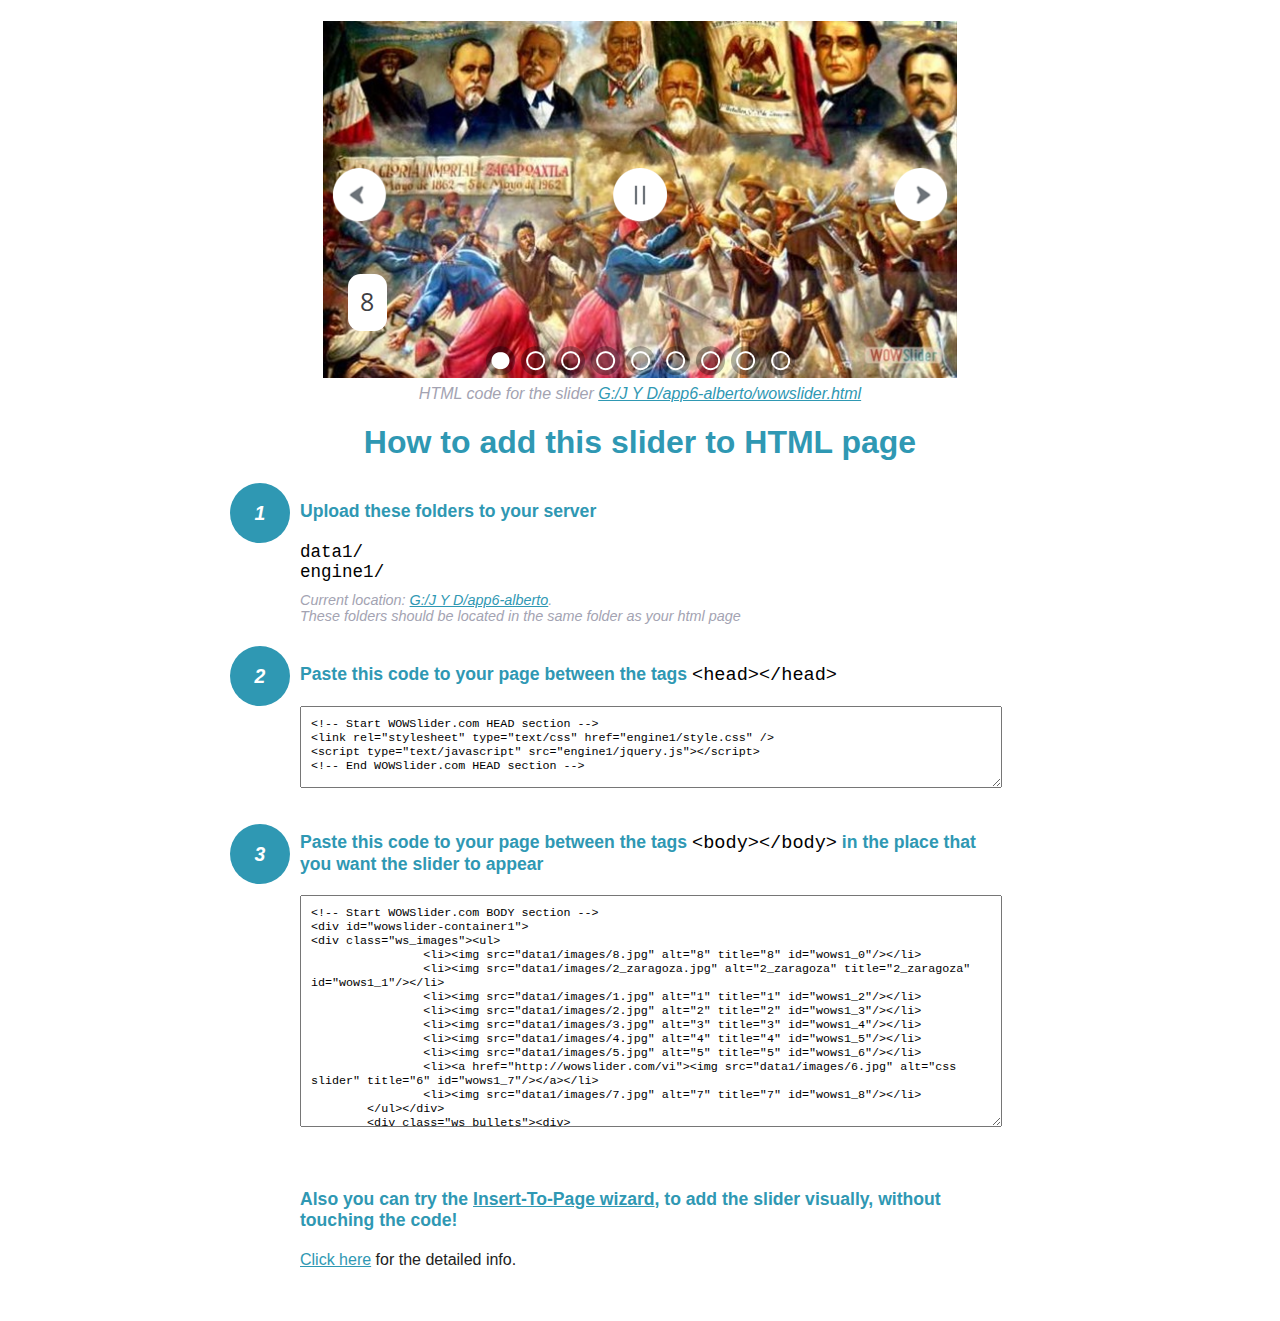
<file: wowslider-howto.html>
<!DOCTYPE html>
<html>
<head>
	<title>WOWSlider</title>
	<meta http-equiv="content-type" content="text/html; charset=utf-8" />
	<meta name="description" content="WOWSlider" />
	
	<!-- Start WOWSlider.com HEAD section --> <!-- add to the <head> of your page -->
	<link rel="stylesheet" type="text/css" href="engine1/style.css" />
	<script type="text/javascript" src="engine1/jquery.js"></script>
	<!-- End WOWSlider.com HEAD section -->


<style>
.instuction {
	font-family: sans-serif, Arial;
	display: block;
	margin: 0 auto;
	max-width: 820px;
	width: 100%;
	padding: 0 70px;
	color: #222;
	-webkit-box-sizing: border-box;
	-moz-box-sizing: border-box;
	box-sizing: border-box;
}
.instuction h1 img {
	max-width: 170px;
	vertical-align: middle;
	margin-bottom: 10px;
}
.instuction h1 {
	color: #2F98B3;
	text-align: center;
}
.instuction h2 {
	position: relative;
	font-size: 1.1em;
	color: #2F98B3;
	margin-bottom: 20px;
	margin-top: 40px;
}
.instuction h2 span.num {
	position: absolute;
	left: -70px;
	top: -18px;
	display: inline-block;
	vertical-align: middle;
	font-style: italic;
	font-size: 1.1em;
	width: 60px;
	height: 60px;
	line-height: 60px;
	text-align: center;
	background: #2F98B3;
	color: #fff;
	border-radius: 50%;
}
.instuction .mono {
	color: #000;
	font-family: monospace;
	font-size: 1.3em;
	font-weight: normal;
}
.instuction li.mono {
	font-size: 1.5em;
}

.instuction ul {
	font-size: 0.9em;
	margin-top: 0;
	padding-left: 0;
	list-style: none;
}
.instuction .note {
	color: #A3A3B2;
	font-style: italic;
	padding-top: 10px;
}
.instuction p.note {
	text-align: center;
	padding-top: 0;
	margin-top: 4px;
}
.instuction textarea {
	font-size: 0.9em;
	min-height: 60px;
	padding: 10px;
	margin: 0;
	overflow: auto;
	max-width: 100%;
	width: 100%;
}
.instuction a,
.instuction a:visited {
	color: #2F98B3;
}
</style>


</head>
<body style="margin:auto">

<br>

<!-- Start WOWSlider.com BODY section --> <!-- add to the <body> of your page -->
<div id="wowslider-container1">
<div class="ws_images"><ul>
		<li><img src="data1/images/8.jpg" alt="8" title="8" id="wows1_0"/></li>
		<li><img src="data1/images/2_zaragoza.jpg" alt="2_zaragoza" title="2_zaragoza" id="wows1_1"/></li>
		<li><img src="data1/images/1.jpg" alt="1" title="1" id="wows1_2"/></li>
		<li><img src="data1/images/2.jpg" alt="2" title="2" id="wows1_3"/></li>
		<li><img src="data1/images/3.jpg" alt="3" title="3" id="wows1_4"/></li>
		<li><img src="data1/images/4.jpg" alt="4" title="4" id="wows1_5"/></li>
		<li><img src="data1/images/5.jpg" alt="5" title="5" id="wows1_6"/></li>
		<li><a href="http://wowslider.com/vi"><img src="data1/images/6.jpg" alt="css slider" title="6" id="wows1_7"/></a></li>
		<li><img src="data1/images/7.jpg" alt="7" title="7" id="wows1_8"/></li>
	</ul></div>
	<div class="ws_bullets"><div>
		<a href="#" title="8"><span><img src="data1/tooltips/8.jpg" alt="8"/>1</span></a>
		<a href="#" title="2_zaragoza"><span><img src="data1/tooltips/2_zaragoza.jpg" alt="2_zaragoza"/>2</span></a>
		<a href="#" title="1"><span><img src="data1/tooltips/1.jpg" alt="1"/>3</span></a>
		<a href="#" title="2"><span><img src="data1/tooltips/2.jpg" alt="2"/>4</span></a>
		<a href="#" title="3"><span><img src="data1/tooltips/3.jpg" alt="3"/>5</span></a>
		<a href="#" title="4"><span><img src="data1/tooltips/4.jpg" alt="4"/>6</span></a>
		<a href="#" title="5"><span><img src="data1/tooltips/5.jpg" alt="5"/>7</span></a>
		<a href="#" title="6"><span><img src="data1/tooltips/6.jpg" alt="6"/>8</span></a>
		<a href="#" title="7"><span><img src="data1/tooltips/7.jpg" alt="7"/>9</span></a>
	</div></div><div class="ws_script" style="position:absolute;left:-99%"><a href="http://wowslider.com/vi">bootstrap slider</a> by WOWSlider.com v8.7</div>
<div class="ws_shadow"></div>
</div>	
<script type="text/javascript" src="engine1/wowslider.js"></script>
<script type="text/javascript" src="engine1/script.js"></script>
<!-- End WOWSlider.com BODY section -->


<div class="instuction">
	<p class="note">HTML code for the slider <a href="file:///G:/J Y D/app6-alberto/wowslider.html">G:/J Y D/app6-alberto/wowslider.html</a></p>

	<h1>
		How to add this slider to HTML page
	</h1>

	<h2><span class="num">1</span> Upload these folders to your server</h2>
	<ul>
		<li class="mono">data1/</li>
		<li class="mono">engine1/</li>
		<li class="note">Current location: <a href="file:///G:/J Y D/app6-alberto">G:/J Y D/app6-alberto</a>. <br>These folders should be located in the same folder as your html page</li>
	</ul>

	<h2><span class="num">2</span> Paste this code to your page between the tags <span class="mono">&lt;head&gt;&lt;/head&gt;</span></h2>
	<textarea onclick="this.select()">&lt;!-- Start WOWSlider.com HEAD section --&gt;
&lt;link rel=&quot;stylesheet&quot; type=&quot;text/css&quot; href=&quot;engine1/style.css&quot; /&gt;
&lt;script type=&quot;text/javascript&quot; src=&quot;engine1/jquery.js&quot;&gt;&lt;/script&gt;
&lt;!-- End WOWSlider.com HEAD section --&gt;</textarea>


	<h2><span class="num" style="top: -8px;">3</span> Paste this code to your page between the tags <span class="mono">&lt;body&gt;&lt;/body&gt;</span> in the place that you want the slider to appear</h2>
	<textarea onclick="this.select()" rows="15">&lt;!-- Start WOWSlider.com BODY section --&gt;
&lt;div id=&quot;wowslider-container1&quot;&gt;
&lt;div class=&quot;ws_images&quot;&gt;&lt;ul&gt;
		&lt;li&gt;&lt;img src=&quot;data1/images/8.jpg&quot; alt=&quot;8&quot; title=&quot;8&quot; id=&quot;wows1_0&quot;/&gt;&lt;/li&gt;
		&lt;li&gt;&lt;img src=&quot;data1/images/2_zaragoza.jpg&quot; alt=&quot;2_zaragoza&quot; title=&quot;2_zaragoza&quot; id=&quot;wows1_1&quot;/&gt;&lt;/li&gt;
		&lt;li&gt;&lt;img src=&quot;data1/images/1.jpg&quot; alt=&quot;1&quot; title=&quot;1&quot; id=&quot;wows1_2&quot;/&gt;&lt;/li&gt;
		&lt;li&gt;&lt;img src=&quot;data1/images/2.jpg&quot; alt=&quot;2&quot; title=&quot;2&quot; id=&quot;wows1_3&quot;/&gt;&lt;/li&gt;
		&lt;li&gt;&lt;img src=&quot;data1/images/3.jpg&quot; alt=&quot;3&quot; title=&quot;3&quot; id=&quot;wows1_4&quot;/&gt;&lt;/li&gt;
		&lt;li&gt;&lt;img src=&quot;data1/images/4.jpg&quot; alt=&quot;4&quot; title=&quot;4&quot; id=&quot;wows1_5&quot;/&gt;&lt;/li&gt;
		&lt;li&gt;&lt;img src=&quot;data1/images/5.jpg&quot; alt=&quot;5&quot; title=&quot;5&quot; id=&quot;wows1_6&quot;/&gt;&lt;/li&gt;
		&lt;li&gt;&lt;a href=&quot;http://wowslider.com/vi&quot;&gt;&lt;img src=&quot;data1/images/6.jpg&quot; alt=&quot;css slider&quot; title=&quot;6&quot; id=&quot;wows1_7&quot;/&gt;&lt;/a&gt;&lt;/li&gt;
		&lt;li&gt;&lt;img src=&quot;data1/images/7.jpg&quot; alt=&quot;7&quot; title=&quot;7&quot; id=&quot;wows1_8&quot;/&gt;&lt;/li&gt;
	&lt;/ul&gt;&lt;/div&gt;
	&lt;div class=&quot;ws_bullets&quot;&gt;&lt;div&gt;
		&lt;a href=&quot;#&quot; title=&quot;8&quot;&gt;&lt;span&gt;&lt;img src=&quot;data1/tooltips/8.jpg&quot; alt=&quot;8&quot;/&gt;1&lt;/span&gt;&lt;/a&gt;
		&lt;a href=&quot;#&quot; title=&quot;2_zaragoza&quot;&gt;&lt;span&gt;&lt;img src=&quot;data1/tooltips/2_zaragoza.jpg&quot; alt=&quot;2_zaragoza&quot;/&gt;2&lt;/span&gt;&lt;/a&gt;
		&lt;a href=&quot;#&quot; title=&quot;1&quot;&gt;&lt;span&gt;&lt;img src=&quot;data1/tooltips/1.jpg&quot; alt=&quot;1&quot;/&gt;3&lt;/span&gt;&lt;/a&gt;
		&lt;a href=&quot;#&quot; title=&quot;2&quot;&gt;&lt;span&gt;&lt;img src=&quot;data1/tooltips/2.jpg&quot; alt=&quot;2&quot;/&gt;4&lt;/span&gt;&lt;/a&gt;
		&lt;a href=&quot;#&quot; title=&quot;3&quot;&gt;&lt;span&gt;&lt;img src=&quot;data1/tooltips/3.jpg&quot; alt=&quot;3&quot;/&gt;5&lt;/span&gt;&lt;/a&gt;
		&lt;a href=&quot;#&quot; title=&quot;4&quot;&gt;&lt;span&gt;&lt;img src=&quot;data1/tooltips/4.jpg&quot; alt=&quot;4&quot;/&gt;6&lt;/span&gt;&lt;/a&gt;
		&lt;a href=&quot;#&quot; title=&quot;5&quot;&gt;&lt;span&gt;&lt;img src=&quot;data1/tooltips/5.jpg&quot; alt=&quot;5&quot;/&gt;7&lt;/span&gt;&lt;/a&gt;
		&lt;a href=&quot;#&quot; title=&quot;6&quot;&gt;&lt;span&gt;&lt;img src=&quot;data1/tooltips/6.jpg&quot; alt=&quot;6&quot;/&gt;8&lt;/span&gt;&lt;/a&gt;
		&lt;a href=&quot;#&quot; title=&quot;7&quot;&gt;&lt;span&gt;&lt;img src=&quot;data1/tooltips/7.jpg&quot; alt=&quot;7&quot;/&gt;9&lt;/span&gt;&lt;/a&gt;
	&lt;/div&gt;&lt;/div&gt;&lt;div class=&quot;ws_script&quot; style=&quot;position:absolute;left:-99%&quot;&gt;&lt;a href=&quot;http://wowslider.com/vi&quot;&gt;bootstrap slider&lt;/a&gt; by WOWSlider.com v8.7&lt;/div&gt;
&lt;div class=&quot;ws_shadow&quot;&gt;&lt;/div&gt;
&lt;/div&gt;	
&lt;script type=&quot;text/javascript&quot; src=&quot;engine1/wowslider.js&quot;&gt;&lt;/script&gt;
&lt;script type=&quot;text/javascript&quot; src=&quot;engine1/script.js&quot;&gt;&lt;/script&gt;
&lt;!-- End WOWSlider.com BODY section --&gt;</textarea>

<br><br>
<h2>Also you can try the <a href="http://wowslider.com/help/add-wowslider-to-page-2.html" target="_blank">Insert-To-Page wizard</a>, to add the slider visually, without touching the code!</h2>
<p>
	<a href="http://wowslider.com/help/add-wowslider-to-page-2.html" target="_blank">Click here</a> for the detailed info.
</p>
</div>

<br><br>
</body>
</html>
</file>
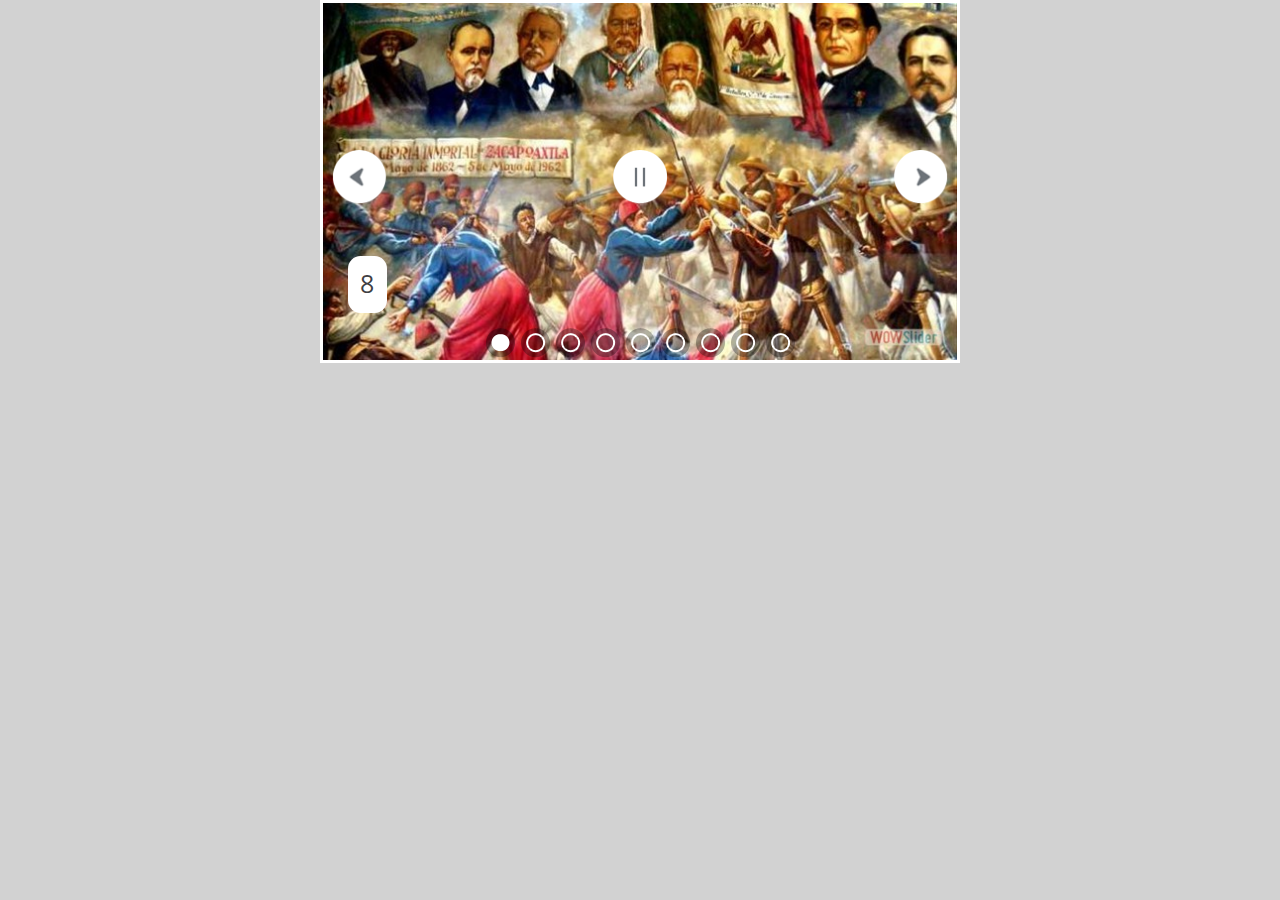
<file: wowslider.html>
<!DOCTYPE html>
<html>
<head>
	<title>Bootstrap slider</title>
	<meta http-equiv="content-type" content="text/html; charset=utf-8" />
	<meta name="description" content="Made with WOW Slider - Create beautiful, responsive image sliders in a few clicks. Awesome skins and animations. Bootstrap slider" />
	
	<!-- Start WOWSlider.com HEAD section --> <!-- add to the <head> of your page -->
	<link rel="stylesheet" type="text/css" href="engine1/style.css" />
	<script type="text/javascript" src="engine1/jquery.js"></script>
	<!-- End WOWSlider.com HEAD section -->

</head>
<body style="background-color:#D2D2D2;margin:auto">
	
	<!-- Start WOWSlider.com BODY section --> <!-- add to the <body> of your page -->
	<div id="wowslider-container1">
	<div class="ws_images"><ul>
		<li><img src="data1/images/8.jpg" alt="8" title="8" id="wows1_0"/></li>
		<li><img src="data1/images/2_zaragoza.jpg" alt="2_zaragoza" title="2_zaragoza" id="wows1_1"/></li>
		<li><img src="data1/images/1.jpg" alt="1" title="1" id="wows1_2"/></li>
		<li><img src="data1/images/2.jpg" alt="2" title="2" id="wows1_3"/></li>
		<li><img src="data1/images/3.jpg" alt="3" title="3" id="wows1_4"/></li>
		<li><img src="data1/images/4.jpg" alt="4" title="4" id="wows1_5"/></li>
		<li><img src="data1/images/5.jpg" alt="5" title="5" id="wows1_6"/></li>
		<li><a href="http://wowslider.com/vi"><img src="data1/images/6.jpg" alt="css slider" title="6" id="wows1_7"/></a></li>
		<li><img src="data1/images/7.jpg" alt="7" title="7" id="wows1_8"/></li>
	</ul></div>
	<div class="ws_bullets"><div>
		<a href="#" title="8"><span><img src="data1/tooltips/8.jpg" alt="8"/>1</span></a>
		<a href="#" title="2_zaragoza"><span><img src="data1/tooltips/2_zaragoza.jpg" alt="2_zaragoza"/>2</span></a>
		<a href="#" title="1"><span><img src="data1/tooltips/1.jpg" alt="1"/>3</span></a>
		<a href="#" title="2"><span><img src="data1/tooltips/2.jpg" alt="2"/>4</span></a>
		<a href="#" title="3"><span><img src="data1/tooltips/3.jpg" alt="3"/>5</span></a>
		<a href="#" title="4"><span><img src="data1/tooltips/4.jpg" alt="4"/>6</span></a>
		<a href="#" title="5"><span><img src="data1/tooltips/5.jpg" alt="5"/>7</span></a>
		<a href="#" title="6"><span><img src="data1/tooltips/6.jpg" alt="6"/>8</span></a>
		<a href="#" title="7"><span><img src="data1/tooltips/7.jpg" alt="7"/>9</span></a>
	</div></div><div class="ws_script" style="position:absolute;left:-99%"><a href="http://wowslider.com/vi">bootstrap slider</a> by WOWSlider.com v8.7</div>
	<div class="ws_shadow"></div>
	</div>	
	<script type="text/javascript" src="engine1/wowslider.js"></script>
	<script type="text/javascript" src="engine1/script.js"></script>
	<!-- End WOWSlider.com BODY section -->

</body>
</html>
</file>
<file: engine1/style.css>
/*
 *	generated by WOW Slider 8.7
 *	template Zoom
 */
@import url(https://fonts.googleapis.com/css?family=Open+Sans&subset=latin,cyrillic,latin-ext);
#wowslider-container1 { 
	display: table;
	zoom: 1; 
	position: relative;
	width: 100%;
	max-width: 640px;
	max-height:360px;
	margin:0px auto 0px;
	z-index:90;
	text-align:left; /* reset align=center */
	font-size: 10px;
	text-shadow: none; /* fix some user styles */

	/* reset box-sizing (to boostrap friendly) */
	-webkit-box-sizing: content-box;
	-moz-box-sizing: content-box;
	box-sizing: content-box; 
}
* html #wowslider-container1{ width:640px }
#wowslider-container1 .ws_images ul{
	position:relative;
	width: 10000%; 
	height:100%;
	left:0;
	list-style:none;
	margin:0;
	padding:0;
	border-spacing:0;
	overflow: visible;
	/*table-layout:fixed;*/
}
#wowslider-container1 .ws_images ul li{
	position: relative;
	width:1%;
	height:100%;
	line-height:0; /*opera*/
	overflow: hidden;
	float:left;
	/*font-size:0;*/
	padding:0 0 0 0 !important;
	margin:0 0 0 0 !important;
}

#wowslider-container1 .ws_images{
	position: relative;
	left:0;
	top:0;
	height:100%;
	max-height:360px;
	max-width: 640px;
	vertical-align: top;
	border:3px solid #FFFFFF;
	overflow: hidden;
}
#wowslider-container1 .ws_images ul a{
	width:100%;
	height:100%;
	max-height:360px;
	display:block;
	color:transparent;
}
#wowslider-container1 img{
	max-width: none !important;
}
#wowslider-container1 .ws_images .ws_list img,
#wowslider-container1 .ws_images > div > img{
	width:100%;
	border:none 0;
	max-width: none;
	padding:0;
	margin:0;
}
#wowslider-container1 .ws_images > div > img {
	max-height:360px;
}

#wowslider-container1 .ws_images iframe {
	position: absolute;
	z-index: -1;
}

#wowslider-container1 .ws-title > div {
	display: inline-block !important;
}

#wowslider-container1 a{ 
	text-decoration: none; 
	outline: none; 
	border: none; 
}

#wowslider-container1  .ws_bullets { 
	float: left;
	position:absolute;
	z-index:70;
}
#wowslider-container1  .ws_bullets div{
	position:relative;
	float:left;
	font-size: 0px;
}
/* compatibility with Joomla styles */
#wowslider-container1  .ws_bullets a {
	line-height: 0;
}

#wowslider-container1  .ws_script{
	display:none;
}
#wowslider-container1 sound, 
#wowslider-container1 object{
	position:absolute;
}

/* prevent some of users reset styles */
#wowslider-container1 .ws_effect {
	position: static;
	width: 100%;
	height: 100%;
}

#wowslider-container1 .ws_photoItem {
	border: 2em solid #fff;
	margin-left: -2em;
	margin-top: -2em;
}
#wowslider-container1 .ws_cube_side {
	background: #A6A5A9;
}


#wowslider-container1.ws_gestures {
	cursor: -webkit-grab;
	cursor: -moz-grab;
	cursor: url("[data-uri]"), move;
}
#wowslider-container1.ws_gestures.ws_grabbing {
	cursor: -webkit-grabbing;
	cursor: -moz-grabbing;
	cursor: url("[data-uri]"), move;
}

/* hide controls when video start play */
#wowslider-container1.ws_video_playing .ws_bullets,
#wowslider-container1.ws_video_playing .ws_fullscreen,
#wowslider-container1.ws_video_playing .ws_next,
#wowslider-container1.ws_video_playing .ws_prev {
	display: none;
}


/* youtube/vimeo buttons */
#wowslider-container1 .ws_video_btn {
	position: absolute;
	display: none;
	cursor: pointer;
	top: 0;
	left: 0;
	width: 100%;
	height: 100%;
	z-index: 55;
}
#wowslider-container1 .ws_video_btn.ws_youtube,
#wowslider-container1 .ws_video_btn.ws_vimeo {
	display: block;
}
#wowslider-container1 .ws_video_btn div {
	position: absolute;
	background-image: url(./playvideo.png);
	background-size: 200%;
	top: 50%;
	left: 50%;
	width: 7em;
	height: 5em;
	margin-left: -3.5em;
	margin-top: -2.5em;
}
#wowslider-container1 .ws_video_btn.ws_youtube div {
	background-position: 0 0;
}
#wowslider-container1 .ws_video_btn.ws_youtube:hover div {
	background-position: 100% 0;
}
#wowslider-container1 .ws_video_btn.ws_vimeo div {
	background-position: 0 100%;
}
#wowslider-container1 .ws_video_btn.ws_vimeo:hover div {
	background-position: 100% 100%;
}

#wowslider-container1 .ws_playpause.ws_hide {
	display: none !important;
}

#wowslider-container1  .ws_bullets { 
	padding: 5px; 
}
#wowslider-container1 .ws_bullets a { 
	width:35px;
	height:35px;
	background: url(./bullet.png) left top;
	float: left; 
	text-indent: -4000px; 
	position:relative;
	margin-left:0px;
	color:transparent;
}
#wowslider-container1 .ws_bullets a:hover{
	background-position: 0 50%;	
}
#wowslider-container1 .ws_bullets a.ws_selbull{ 
	background-position: 0 100%;
}	
#wowslider-container1 a.ws_next, #wowslider-container1 a.ws_prev {
	background-size: 200%;
	position:absolute;
	top:50%;
	margin-top:-3.2em;
	z-index:60;
	width: 6.4em;	
	height: 6.4em;
	background-image: url(./arrows.png);
}
#wowslider-container1 a.ws_next{
	background-position: 100% 0;
	right:0.5em;
}
#wowslider-container1 a.ws_prev {
	left:0.5em;
	background-position: 0 0; 
}
#wowslider-container1 a.ws_next:hover{
	background-position: 100% 100%;
}
#wowslider-container1 a.ws_prev:hover {
	background-position: 0 100%; 
}

/*playpause*/
#wowslider-container1 .ws_playpause {
    width: 6.4em;
    height: 6.4em;
    position: absolute;
    top: 50%;
    left: 50%;
    margin-left: -3.2em;
    margin-top: -3.2em;
    z-index: 59;
}

#wowslider-container1 .ws_pause {
	background-size: 100%;
    background-image: url(./pause.png);
}

#wowslider-container1 .ws_play {
	background-size: 100%;
    background-image: url(./play.png);
}

#wowslider-container1 .ws_pause:hover, #wowslider-container1 .ws_play:hover {
    background-position: 100% 100% !important;
}/* bottom center */
#wowslider-container1  .ws_bullets {
   bottom: 0;
	left:50%;
	padding: 0px;
}
#wowslider-container1  .ws_bullets div{
	left:-50%;
}
#wowslider-container1 .ws-title{
	position:absolute;
	display:block;
	font: 2.5em 'Open Sans', sans-serif;
	bottom: 0em;
	left: 0;
	margin:1.3em 0.5em;
	padding: 0.6em 0.5em;
	color:#3f4044;
	z-index: 50;
	line-height: 1.3em;
	text-transform: none;	
}
#wowslider-container1 .ws-title div,#wowslider-container1 .ws-title span{
	display:inline-block;
	padding:0.5em;
	background-color:#FFFFFF;
    border-radius: 0.5em;
    -moz-border-radius: 0.5em;
    -webkit-border-radius: 0.5em;
}
#wowslider-container1 .ws-title div{
	display:block;
	margin-top: 0.5em;
	font-size: 0.56em;
	font-weight: normal;
	color: #8B8E94;
}#wowslider-container1 .ws_images > ul{
	animation: wsBasic 36s infinite;
	-moz-animation: wsBasic 36s infinite;
	-webkit-animation: wsBasic 36s infinite;
}
@keyframes wsBasic{0%{left:-0%} 5.56%{left:-0%} 11.11%{left:-100%} 16.67%{left:-100%} 22.22%{left:-200%} 27.78%{left:-200%} 33.33%{left:-300%} 38.89%{left:-300%} 44.44%{left:-400%} 50%{left:-400%} 55.56%{left:-500%} 61.11%{left:-500%} 66.67%{left:-600%} 72.22%{left:-600%} 77.78%{left:-700%} 83.33%{left:-700%} 88.89%{left:-800%} 94.44%{left:-800%} }
@-moz-keyframes wsBasic{0%{left:-0%} 5.56%{left:-0%} 11.11%{left:-100%} 16.67%{left:-100%} 22.22%{left:-200%} 27.78%{left:-200%} 33.33%{left:-300%} 38.89%{left:-300%} 44.44%{left:-400%} 50%{left:-400%} 55.56%{left:-500%} 61.11%{left:-500%} 66.67%{left:-600%} 72.22%{left:-600%} 77.78%{left:-700%} 83.33%{left:-700%} 88.89%{left:-800%} 94.44%{left:-800%} }
@-webkit-keyframes wsBasic{0%{left:-0%} 5.56%{left:-0%} 11.11%{left:-100%} 16.67%{left:-100%} 22.22%{left:-200%} 27.78%{left:-200%} 33.33%{left:-300%} 38.89%{left:-300%} 44.44%{left:-400%} 50%{left:-400%} 55.56%{left:-500%} 61.11%{left:-500%} 66.67%{left:-600%} 72.22%{left:-600%} 77.78%{left:-700%} 83.33%{left:-700%} 88.89%{left:-800%} 94.44%{left:-800%} }

#wowslider-container1 .ws_bullets  a img{
	text-indent:0;
	display:block;
	bottom:25px;
	left:-43px;
	visibility:hidden;
	position:absolute;
    border: 2px solid #FFFFFF;
	box-shadow: 0 1px 3px rgba(0, 0, 0, 0.5);
    -moz-box-shadow: 0 1px 3px rgba(0, 0, 0, 0.5);	
    -webkit-box-shadow: 0 1px 3px rgba(0, 0, 0, 0.5);
	border-radius:0px;
	max-width:none;
}
#wowslider-container1 .ws_bullets a:hover img{
	visibility:visible;
}

#wowslider-container1 .ws_bulframe div div{
	height:48px;
	overflow:visible;
	position:relative;
}
#wowslider-container1 .ws_bulframe div {
	left:0;
	overflow:hidden;
	position:relative;
	width:85px;
	background-color:#FFFFFF;	
}
#wowslider-container1  .ws_bullets .ws_bulframe{
	display:none;
	bottom:37px;
	overflow:visible;
	position:absolute;
	cursor:pointer;
    border: 2px solid #FFFFFF;
	box-shadow: 0 1px 3px rgba(0, 0, 0, 0.5);
    -moz-box-shadow: 0 1px 3px rgba(0, 0, 0, 0.5);	
    -webkit-box-shadow: 0 1px 3px rgba(0, 0, 0, 0.5);
	border-radius:0px;
}
#wowslider-container1 .ws_bulframe span{
	display:block;
	position:absolute;
	bottom:-8px;
	margin-left:8px;
	left:50%;
	background:url(./triangle.png);
	width:15px;
	height:6px;
}#wowslider-container1 .ws_bulframe div div{
	height: auto;
}

@media all and (max-width:760px) {
	#wowslider-container1 .ws_fullscreen {
		display: block;
	}
}
@media all and (max-width:400px){
	#wowslider-container1 .ws_controls,
	#wowslider-container1 .ws_bullets,
	#wowslider-container1 .ws_thumbs{
		display: none
	}
}
</file>
